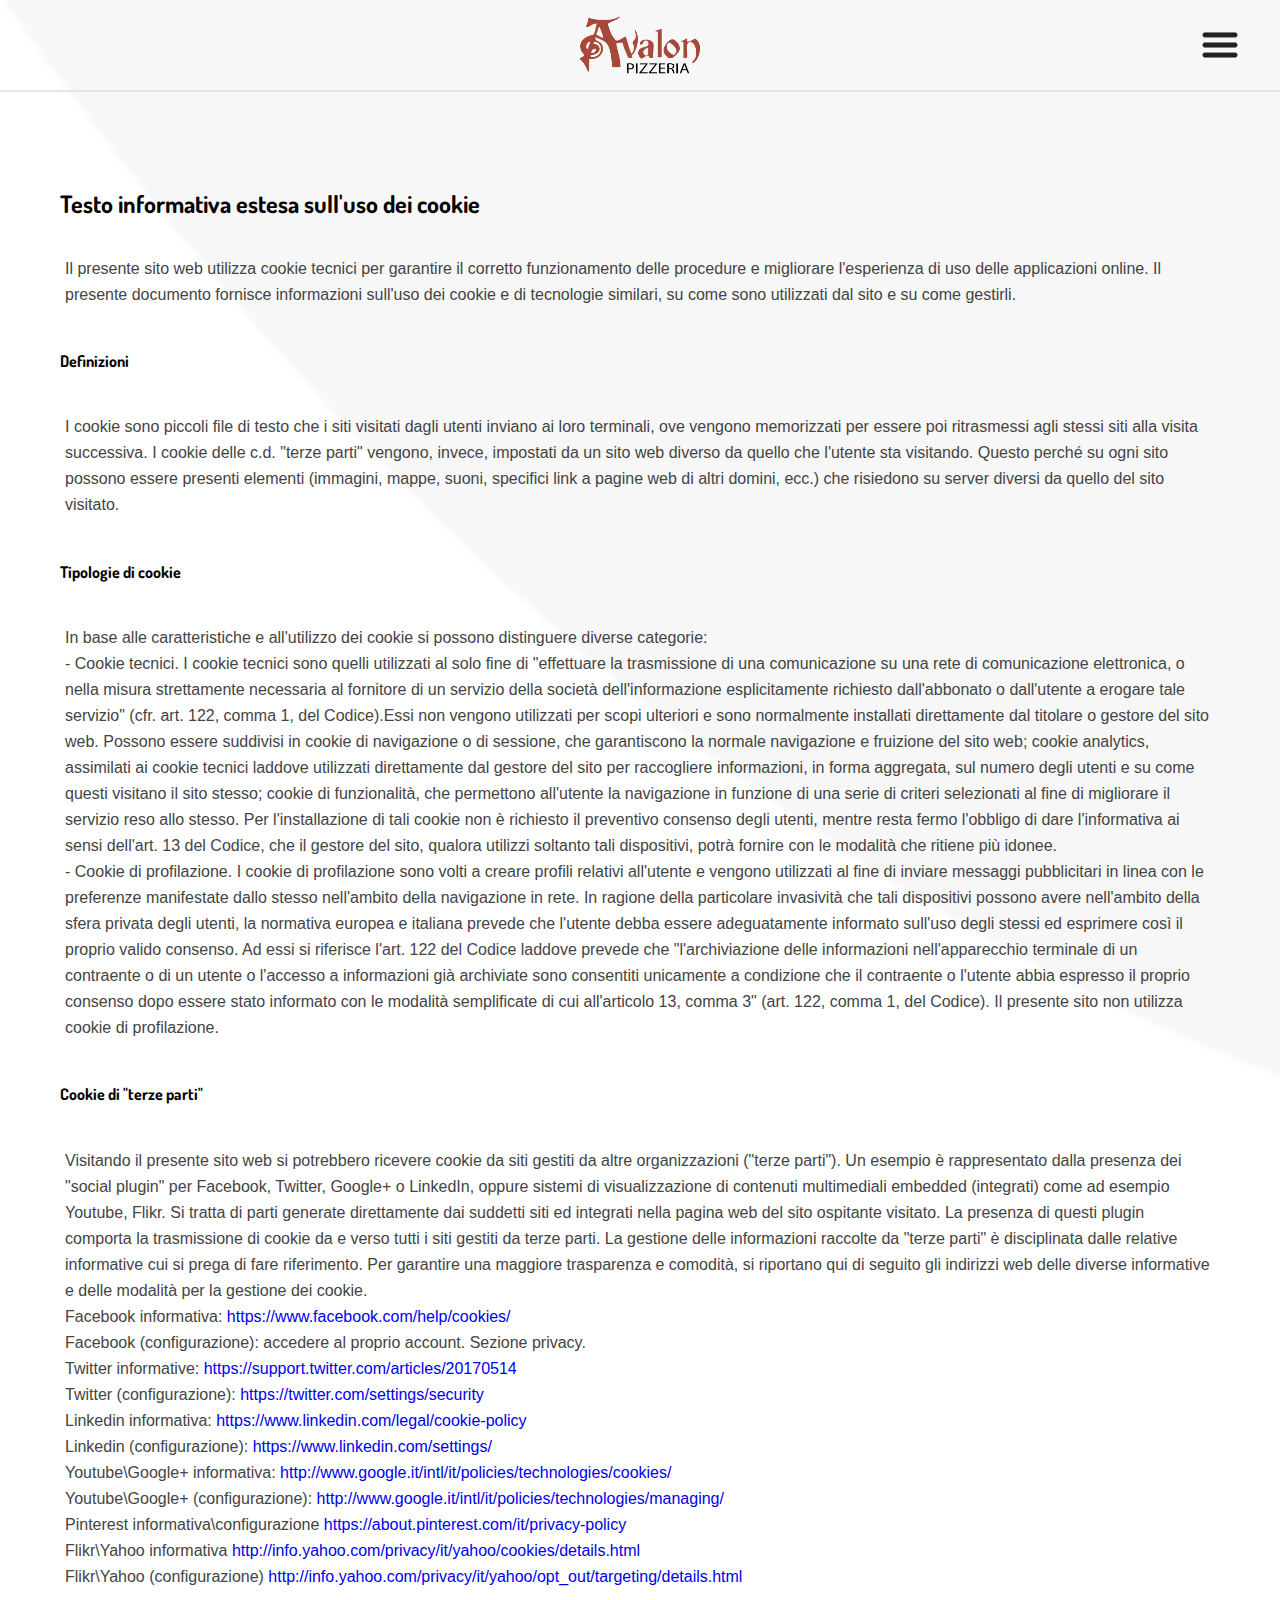
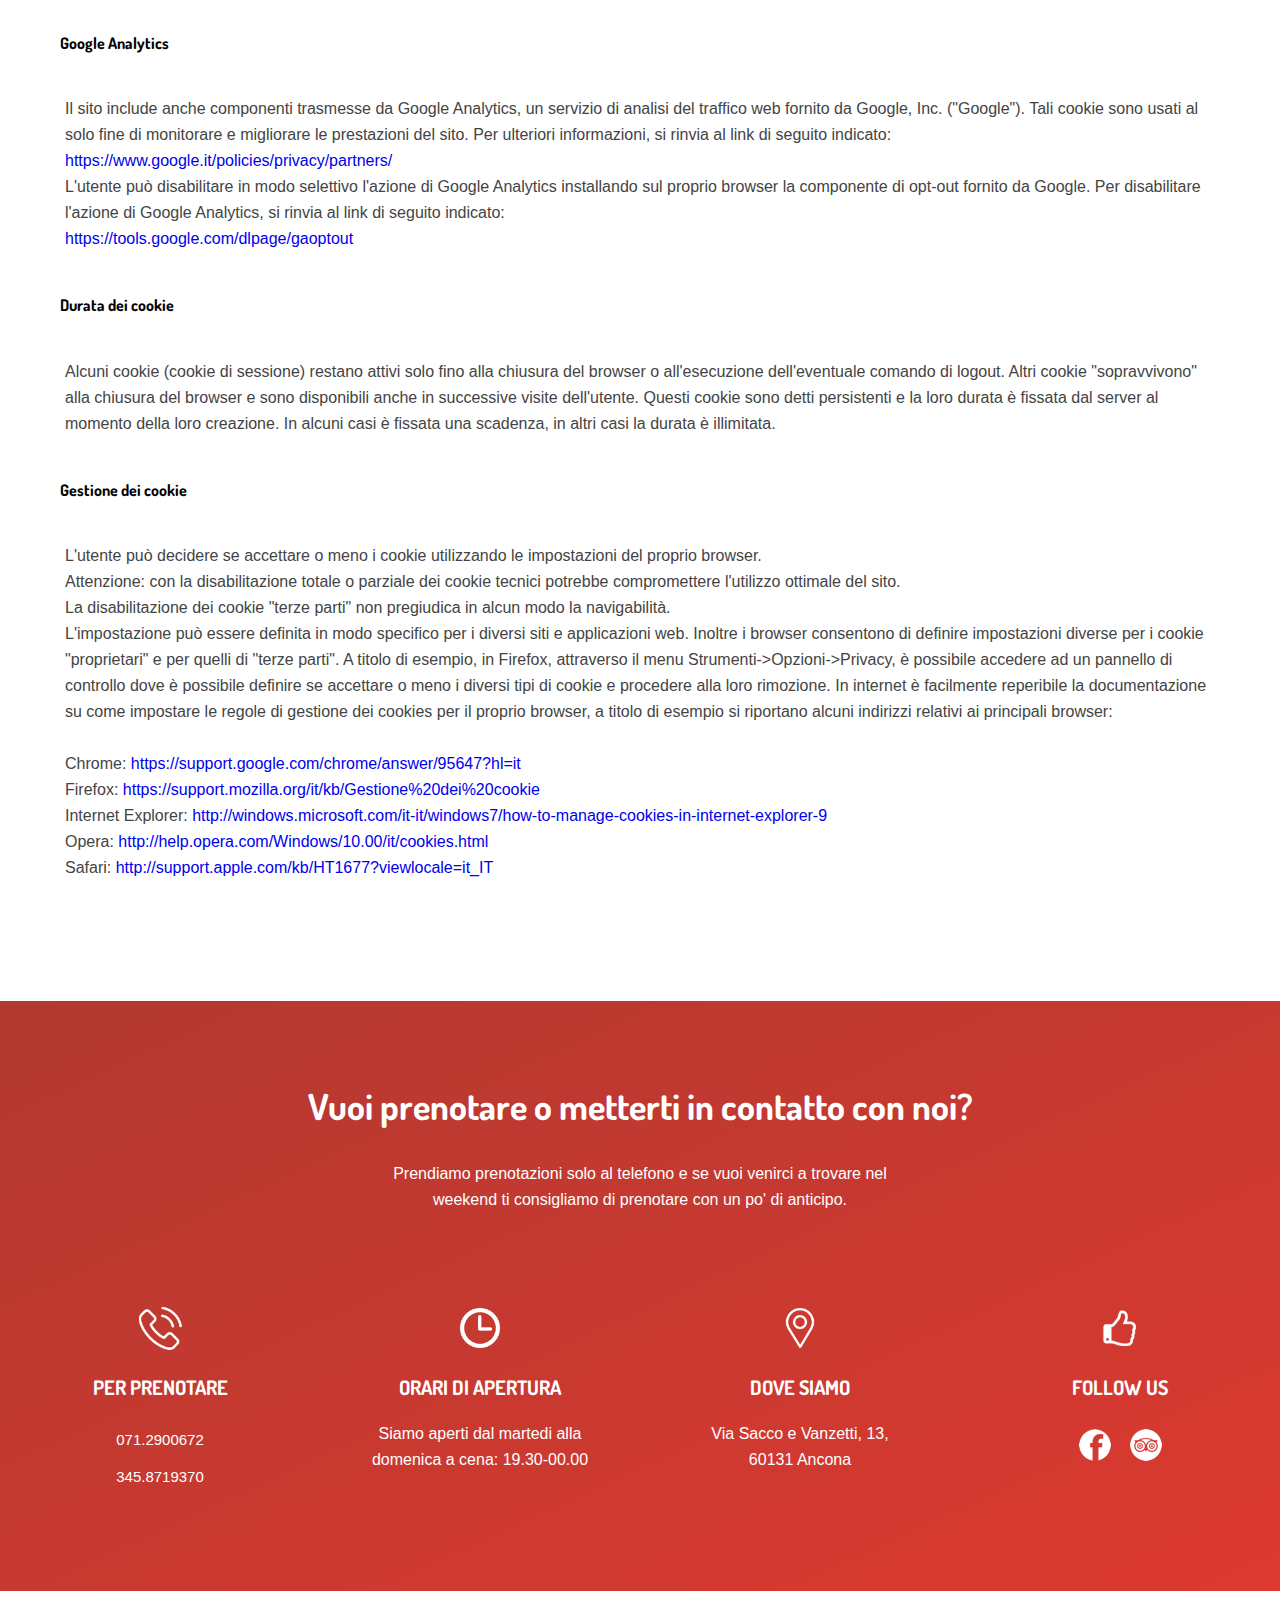
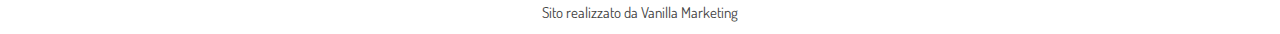
<file: policy.html>
<!DOCTYPE html>
<html>
<head>
<title>Cookie Policy</title>
<link href="https://fonts.googleapis.com/css?family=Dosis:400,500,700,800" rel="stylesheet">
  <link rel="stylesheet" href="css/normalize.css">
  <link rel="stylesheet" href="css/main.css">
</head>

<body>
    <title>Testo informativa estesa sull'uso dei cookie</title>
<!--<link href="common/css/Sistemigrafici.css" rel="stylesheet" type="text/css">-->

<style type="text/css"></style><style id="style-1-cropbar-clipper">/* Copyright 2014 Evernote Corporation. All rights reserved. */
.en-markup-crop-options {
    top: 18px !important;
    left: 50% !important;
     margin-left: -100px !important;
     width: 200px !important;
     border: 2px rgba(255,255,255,.38) solid !important;
     border-radius: 4px !important;
 }
 
 .en-markup-crop-options div div:first-of-type {
     margin-left: 0px !important;
 }

 #cookie-container {
     padding: 0 60px;
     text-align: left !important;
     line-height: 4em;
 }

 h2 {
     margin-top: 80px;
 }

 </style>
 </head>
 <body>

    <!-- HEADER -->
<section id="background-container"> <!-- used for image background header and hero section-->
    <section class="container">
        <header>
            <img id="mobile-menu" src="img/mobile-menu.png" alt="mobile-menu"> <!-- Mobile menù icon -->
          <img id="logo" src="img/logo-avalon.png" alt="logo-avalon">
          <nav>
              <ul id="menu">
                  <li><a href="http://www.avalonpizzera.it">HOME</a></li>
                  <li><a href="#chi-siamo">CHI SIAMO</a></li>
                  <li><a href="#le-nostre-pizze">LE NOSTRE PIZZE</a></li>
                  <li><a href="#dicono-di-noi">RECENSIONI</a></li>
                  <li><a href="#contatti">CONTATTI</a></li>
                </ul>
          </nav>
          
          <div class="social-icons">
            <a href="https://www.facebook.com/AvalonAncona/" target="_blank"><img src="img/facebook-icona.png" alt="facebook-icona"></a>
            <a href="https://www.tripadvisor.com/Restaurant_Review-g187795-d2281694-Reviews-Pizzeria_Avalon-Ancona_Province_of_Ancona_Marche.html" target="_blank"><img src="img/tripadvisor-icona.png" alt="tripadvisor-icona"></a>
          </div>
        </header>
    </section>
 <section id="cookie-container">
   <h2>Testo informativa estesa sull'uso dei cookie</h2>
   
   <p>Il presente sito web utilizza cookie  tecnici per garantire il corretto funzionamento delle procedure e migliorare l'esperienza di uso delle applicazioni online. Il presente documento fornisce informazioni sull'uso dei cookie e di tecnologie similari, su come sono utilizzati dal sito e su come gestirli.</p>
   
   <h4>Definizioni</h4>
   
   <p>I cookie sono piccoli file di testo che i siti visitati dagli utenti inviano ai loro terminali, ove vengono memorizzati per essere poi ritrasmessi agli stessi siti alla visita successiva. I cookie delle c.d. "terze parti" vengono, invece, impostati da un sito web diverso da quello che l'utente sta visitando. Questo perché su ogni sito possono essere presenti elementi (immagini, mappe, suoni, specifici link a pagine web di altri domini, ecc.) che risiedono su server diversi da quello del sito visitato.</p>
   
   <h4>Tipologie di cookie</h4>
   
   <p>In base alle caratteristiche e all'utilizzo dei cookie si possono distinguere diverse categorie:</p>
   
   <p>- Cookie tecnici. I cookie tecnici sono quelli utilizzati al solo fine di "effettuare la trasmissione di una comunicazione su una rete di comunicazione elettronica, o nella misura strettamente necessaria al fornitore di un servizio della società dell'informazione esplicitamente richiesto dall'abbonato o dall'utente a erogare tale servizio" (cfr. art. 122, comma 1, del Codice).Essi non vengono utilizzati per scopi ulteriori e sono normalmente installati direttamente dal titolare o gestore del sito web. Possono essere suddivisi in cookie di navigazione o di sessione, che garantiscono la normale navigazione e fruizione del sito web; cookie analytics, assimilati ai cookie tecnici laddove utilizzati direttamente dal gestore del sito per raccogliere informazioni, in forma aggregata, sul numero degli utenti e su come questi visitano il sito stesso; cookie di funzionalità, che permettono all'utente la navigazione in funzione di una serie di criteri selezionati al fine di migliorare il servizio reso allo stesso. Per l'installazione di tali cookie non è richiesto il preventivo consenso degli utenti, mentre resta fermo l'obbligo di dare l'informativa ai sensi dell'art. 13 del Codice, che il gestore del sito, qualora utilizzi soltanto tali dispositivi, potrà fornire con le modalità che ritiene più idonee.</p>
   
   
   <p>- Cookie di profilazione. I cookie di profilazione sono volti a creare profili relativi all'utente e vengono utilizzati al fine di inviare messaggi pubblicitari in linea con le preferenze manifestate dallo stesso nell'ambito della navigazione in rete. In ragione della particolare invasività che tali dispositivi possono avere nell'ambito della sfera privata degli utenti, la normativa europea e italiana prevede che l'utente debba essere adeguatamente informato sull'uso degli stessi ed esprimere così il proprio valido consenso. Ad essi si riferisce l'art. 122 del Codice laddove prevede che "l'archiviazione delle informazioni nell'apparecchio terminale di un contraente o di un utente o l'accesso a informazioni già archiviate sono consentiti unicamente a condizione che il contraente o l'utente abbia espresso il proprio consenso dopo essere stato informato con le modalità semplificate di cui all'articolo 13, comma 3" (art. 122, comma 1, del Codice). Il presente sito non utilizza cookie di profilazione.</p>
   
   <h4>Cookie di "terze parti" </h4>
   
   <p>Visitando il presente sito web si potrebbero ricevere cookie da siti gestiti da altre organizzazioni ("terze parti"). Un esempio è rappresentato dalla presenza dei "social plugin" per Facebook, Twitter, Google+ o LinkedIn, oppure sistemi di visualizzazione di contenuti multimediali embedded (integrati) come ad esempio Youtube, Flikr. Si tratta di parti generate direttamente dai suddetti siti ed integrati nella pagina web del sito ospitante visitato. La presenza di questi plugin comporta la trasmissione di cookie da e verso tutti i siti gestiti da terze parti. La gestione delle informazioni raccolte da "terze parti" è disciplinata dalle relative informative cui si prega di fare riferimento. Per garantire una maggiore trasparenza e comodità, si riportano qui di seguito gli indirizzi web delle diverse informative e delle modalità per la gestione dei cookie.</p>
   
   <p>Facebook informativa: <a href="https://www.facebook.com/help/cookies/">https://www.facebook.com/help/cookies/</a> <br>
   Facebook (configurazione): accedere al proprio account. Sezione privacy. <br>
   Twitter informative: <a href="https://support.twitter.com/articles/20170514">https://support.twitter.com/articles/20170514</a> <br>
   Twitter (configurazione): <a href="https://twitter.com/settings/security">https://twitter.com/settings/security</a> <br>
   Linkedin informativa: <a href="https://www.linkedin.com/legal/cookie-policy">https://www.linkedin.com/legal/cookie-policy</a> <br>
   Linkedin (configurazione): <a href="https://www.linkedin.com/settings/">https://www.linkedin.com/settings/</a> <br>
   Youtube\Google+ informativa: <a href="http://www.google.it/intl/it/policies/technologies/cookies/">http://www.google.it/intl/it/policies/technologies/cookies/</a> <br>
   Youtube\Google+ (configurazione): <a href="http://www.google.it/intl/it/policies/technologies/managing/">http://www.google.it/intl/it/policies/technologies/managing/</a> <br>
   Pinterest informativa\configurazione <a href="https://about.pinterest.com/it/privacy-policy">https://about.pinterest.com/it/privacy-policy</a> <br>
   Flikr\Yahoo informativa <a href="http://info.yahoo.com/privacy/it/yahoo/cookies/details.html">http://info.yahoo.com/privacy/it/yahoo/cookies/details.html</a> <br>
   Flikr\Yahoo  (configurazione) <a href="http://info.yahoo.com/privacy/it/yahoo/opt_out/targeting/details.html">http://info.yahoo.com/privacy/it/yahoo/opt_out/targeting/details.html</a></p>
   
   
   
   <h4>Google Analytics</h4>
   
   <p>Il sito include anche componenti trasmesse da Google Analytics, un servizio di analisi del traffico web fornito da Google, Inc. ("Google"). Tali cookie sono usati al solo fine di monitorare e migliorare le prestazioni del sito. Per ulteriori informazioni, si rinvia al link di seguito indicato:</p>
   
   <p><a href="https://www.google.it/policies/privacy/partners/">https://www.google.it/policies/privacy/partners/</a></p>
   
   <p>L'utente può disabilitare in modo selettivo l'azione di Google Analytics installando sul proprio browser la componente di opt-out fornito da Google. Per disabilitare l'azione di Google Analytics, si rinvia al link di seguito indicato:</p>
   
   <p><a href="https://tools.google.com/dlpage/gaoptout">https://tools.google.com/dlpage/gaoptout</a></p>
   
   <h4>Durata dei cookie</h4>
   
   <p>Alcuni cookie (cookie di sessione) restano attivi solo fino alla chiusura del browser o all'esecuzione dell'eventuale comando di logout. Altri cookie "sopravvivono" alla chiusura del browser e sono disponibili anche in successive visite dell'utente. Questi cookie sono detti persistenti e la loro durata è fissata dal server al momento della loro creazione. In alcuni casi è fissata una scadenza, in altri casi la durata è illimitata.</p>
   
   <h4>Gestione dei cookie</h4>
   
   <p>L'utente può decidere se accettare o meno i cookie utilizzando le impostazioni del proprio browser. <br>
   Attenzione: con la disabilitazione totale o parziale dei cookie tecnici potrebbe compromettere l'utilizzo ottimale del sito. <br>
   La disabilitazione dei cookie "terze parti" non pregiudica in alcun modo la navigabilità.<br>
   L'impostazione può essere definita in modo specifico per i diversi siti e applicazioni web. Inoltre i browser consentono di definire impostazioni diverse per i cookie "proprietari" e per quelli di "terze parti".
   A titolo di esempio, in Firefox, attraverso il menu Strumenti-&gt;Opzioni-&gt;Privacy, è possibile accedere ad un pannello di controllo dove è possibile definire se accettare o meno i diversi tipi di cookie e procedere alla loro rimozione. In internet è facilmente reperibile la documentazione su come impostare le regole di gestione dei cookies per il proprio browser, a titolo di esempio si riportano alcuni indirizzi relativi ai principali browser: <br> <br>
   Chrome: <a href="https://support.google.com/chrome/answer/95647?hl=it">https://support.google.com/chrome/answer/95647?hl=it</a> <br>
   Firefox: <a href="https://support.mozilla.org/it/kb/Gestione%20dei%20cookie">https://support.mozilla.org/it/kb/Gestione%20dei%20cookie</a> <br>
   Internet Explorer: <a href="http://windows.microsoft.com/it-it/windows7/how-to-manage-cookies-in-internet-explorer-9">http://windows.microsoft.com/it-it/windows7/how-to-manage-cookies-in-internet-explorer-9</a> <br>
   Opera: <a href="http://help.opera.com/Windows/10.00/it/cookies.html">http://help.opera.com/Windows/10.00/it/cookies.html</a> <br>
   Safari: <a href="http://support.apple.com/kb/HT1677?viewlocale=it_IT">http://support.apple.com/kb/HT1677?viewlocale=it_IT</a></p>
 </section>

 <!-- CONTATTI -->
<div id="contatti"></div>
<section id="contatti-container" class="container">
  <div id="contatti-title">
    <h2>Vuoi prenotare o metterti in contatto con noi?</h2>
    <p>Prendiamo prenotazioni solo al telefono e se vuoi venirci a trovare nel weekend ti consigliamo di prenotare con un po' di anticipo.</p>
  </div>

  <div id="contatti-info">
      <div class="contatti">
          <img class="icone-contatti" src="img/icona-telefono.png" alt="icona-telefono">
          <h3>PER PRENOTARE</h3>
          <a href="tel:071.2900672" id="numero-telefono">071.2900672</a>
          <a href="tel:+39345.8719370">345.8719370</a>
        </div>
      <div class="contatti">
          <img class="icone-contatti" src="img/orologio-icona.png" alt="icona-orologio">
          <h3>ORARI DI APERTURA</h3>
        <p>Siamo aperti dal martedi alla domenica a cena: 19.30-00.00</p>
        </div>
        <div class="contatti">
            <img class="icone-contatti" src="img/placeholder.png" alt="placeholder">
          <h3>DOVE SIAMO</h3>
            <p>Via Sacco e Vanzetti, 13, 60131 Ancona</p>
        </div>
        <div class="contatti">
          <img class="icone-contatti" src="img/like.png" alt="like">
          <h3>FOLLOW US</h3>
          <div id="social-footer">

        
          <a href="https://www.facebook.com/AvalonAncona/" target="_blank"><img src="img/facebook-icona-bianca.png" alt="facebook-icona"></a>
          <a href="https://www.tripadvisor.com/Restaurant_Review-g187795-d2281694-Reviews-Pizzeria_Avalon-Ancona_Province_of_Ancona_Marche.html" target="_blank"><img src="img/tripadvisor-icona-bianca.png" alt="tripadvisor-icona"</a>
        </div>
        </div>
  </div>
  <div id="space-before-footer"></div>
</section>

<!-- SUBFOOTER -->

<section class="container" id="subfooter">
        <a href="https://www.vanillamarketing.it/">Sito realizzato da Vanilla Marketing</a>
     
    </section>


 </body>
 
 </html>
</file>
<file: css/main.css>
/*! HTML5 Boilerplate v6.1.0 | MIT License | https://html5boilerplate.com/ */

/*
 * What follows is the result of much research on cross-browser styling.
 * Credit left inline and big thanks to Nicolas Gallagher, Jonathan Neal,
 * Kroc Camen, and the H5BP dev community and team.
 */

/* ==========================================================================
   Base styles: opinionated defaults
   ========================================================================== */

html,
body {
  overflow-x: hidden;
  overscroll-behavior: none;
  color: #444;
  scroll-behavior: smooth;
  font-size: 16px;
  line-height: 1.4;
  font-family: 'Dosis', sans-serif;
}

h1,
h2,
h3,
h4 {
  color: #020202;
}

.clearfix {
  clear: both;
}

p {
  font-family: 'Open Sans', sans-serif;
  font-size: 1rem !important;
  line-height: 26px;
  margin: 0 5px;
}

.my-container {
  width: 100%;
  margin: 0 auto;
}

.heading {
  font-size: 48px;
  font-weight: 800;
  line-height: 1.2;
  margin-bottom: 10px;
  font-weight: 600;
}

.color-span {
  color: #b23930;
}

#btn-pizza-in-fiore {
  border-radius: 8px;
  padding: 12px 30px;
  font-size: 14px;
  font-weight: 500;
  margin: 40px auto 10px;
  display: block;
  width: 180px;
  color: #fff;
}

ul {
  list-style: none;
}

a {
  text-decoration: none !important;
}

.hideme {
  opacity: 0.3;
  /* test */
}

/* ==========================================================================
   HEADER - MOBILE FIRST 
   ========================================================================== */

#menu,
header .social-icons {
  display: none;
}

#logo {
  height: 70px;
  margin: 10px 0;
}

#mobile-menu {
  width: 40px;
  position: absolute;
  right: 40px;
  top: 25px;
}

#menu li {
  padding: 10px 0;
  font-weight: 500;
  border-top: 1px solid #e5e5e5;
  position: relative;
  right: 25px;
}

#menu li a {
  color: #020202 !important;
}

header {
  border-bottom: 2px solid #e5e5e5;
}

/* ----------- HEADER DESKTOP  ----------- */

@media only screen and (min-width: 1328px) {
  #mobile-menu {
    display: none;
  }
  #menu {
    display: block;
    margin-top: 40px;
  }
  #menu li {
    display: inline-block;
    border-top: none;
    padding: 0 15px;
    font-weight: 600;
  }
  #menu .link-menu:hover {
    padding-bottom: 5px;
    border-bottom: 2px solid #b2392f;
  }
  header {
    height: 90px;
    width: 80%;
    text-align: center;
    display: grid;
    grid-template-columns: 1fr 8fr 1fr;
    margin: 0 auto;
  }
  header .social-icons {
    display: inline-block;
    margin-top: 40px;
    margin-right: -5px;
  }
  header .social-icons img {
    margin: 0 5px;
  }
}

/* ==========================================================================
   HERO - MOBILE FIRST 
   ========================================================================== */

#background-container {
  background: url('../img/background-hero-mobile.png');
  /* Full height */
  height: 100%;
  /* Center and scale the image nicely */
  background-position: top;
  background-repeat: no-repeat;
  background-size: cover;
  text-align: center;
  width: 100%;
}

h1 {
  color: #020202;
  font-weight: 900;
  font-size: 3em;
}

#first-button {
  color: #020202;
  border: 1px solid #020202;
  font-weight: 700;
}

#first-button:hover {
  color: #777;
  border: 1px solid #777;
}

#second-button {
  background-color: #b23930;
  color: white !important;
  padding: 10px 30px;
  border-radius: 4px;
}

#second-button:hover {
  background-color: #dd3930;
}

#hero {
  padding: 80px 0;
}

#hero img {
  display: block;
  margin: 0 auto;
  width: 100%;
  margin-top: 60px;
}

.divider {
  border-bottom: 2px solid #e5e5e5;
}

/* ----------- HERO Desktop  ----------- */

@media only screen and (min-width: 1110px) {
  #hero {
    min-height: 500px;
  }
  #hero-title {
    text-align: left;
    margin-left: 140px;
    margin-top: 40px;
  }
  h1 {
    font-size: 5em;
    line-height: 1.1;
  }
  #hero-title a {
    display: inline;
    margin-right: 10px;
  }
  #hero img {
    width: 60%;
    margin-top: -320px;
    margin-right: -10px;
  }
  #background-container {
    background: url('../img/background-avalon.png');
    background-repeat: no-repeat;
    background-size: cover;
  }
  .divider {
    border-bottom: 2px solid #e5e5e5;
    width: 80%;
    margin: 0 auto;
  }
}

/* ==========================================================================
   CHI SIAMO - MOBILE FIRST 
   ========================================================================== */

#chi-siamo {
  margin-top: 40px;
  background-color: #f7f7f7;
  border: 8px;
  display: block;
}

#chi-siamo img {
  width: 100%;
}

#chi-siamo h3 {
  font-size: 28px;
  position: relative;
  top: 40px;
  display: block;
}

#chi-siamo p {
  margin-bottom: 20px;
}

#chi-siamo a {
  color: #020202;
  padding-bottom: 60px;
  display: block;
}

#chi-siamo-right {
  margin: 10px 8px;
}

#video {
  width: 100%;
  height: 500px;
}

/* ----------- CHI SIAMO Desktop  ----------- */

@media only screen and (min-width: 1210px) {
  #chi-siamo {
    display: grid;
    grid-template-columns: 1fr 1fr;
  }
  #chi-siamo-left img {
    width: 100%;
  }
  #chi-siamo-right {
    margin: 20px 60px 0;
  }
  #chi-siamo-right-wrapper {
    position: relative;
    bottom: 10px;
  }
  #video {
    height: 100%;
  }
}

/* ==========================================================================
   GALLERY - MOBILE FIRST 
   ========================================================================== */

#gallery-title-section {
  text-align: center;
  padding-top: 80px;
  margin-bottom: 60px;
  margin-top: 60px;
}

div.gallery {
  margin: 5px;
  border: 1px solid #ccc;
  border-radius: 8px;
  box-shadow: 0px 0px 20px 0px rgba(12, 5, 5, 0.3);
}

div.gallery:hover {
  border: 1px solid #e5e5e5;
}

div.gallery img {
  width: 100%;
  height: auto;
}

div.desc {
  padding: 15px;
  text-align: center;
}

.desc {
  font-weight: 500;
  letter-spacing: 0.9px;
}

#gallery-button-container {
  text-align: center;
  margin-top: 60px;
}

#gallery-button-container a {
  color: #b23930;
  font-weight: 500;
  padding: 10px;
  display: inline-block;
  font-size: 20px;
}
#gallery-button-container a:hover {
  color: #222;
}

/* #gallery-button-container a {
    width: 180px;
    background-color: #b23930;
    color: white;
}
    
#gallery-button-container a:hover {
    background-color: #dd3930;
} */

#senza-glutine {
  background-color: white !important;
  color: #222 !important;
  border: 1px solid #222;
  font-weight: 500 !important;
  margin-top: 20px;
}

/* ----------- GALLERY Desktop  ----------- */

@media only screen and (min-width: 1110px) {
  #gallery-container-section {
    background: url('../img/test-3.png');
    background-repeat: no-repeat;
  }
  .gallery-container {
    display: grid;
    grid-template-columns: 1fr 1fr 1fr 1fr;
  }
  #gallery-title-section h2 {
    margin-bottom: 0;
  }
  #gallery-title-section p {
    width: 50%;
    margin: 0 auto;
    padding-top: 10px;
  }
}

/* ==========================================================================
   TESTIMONIALS - MOBILE FIRST 
   ========================================================================== */

#testimonial-container {
  margin-bottom: 120px;
}

#testimonial-title {
  margin-top: 120px;
  text-align: center;
}

.testimonial {
  border: 1px solid #e5e5e5;
  margin: 20px 8px;
  border-radius: 8px;
  box-shadow: 0px 0px 8px 0px rgba(12, 5, 5, 0.3);
}

.testimonial:hover {
  box-shadow: 0px 0px 20px 0px rgba(12, 5, 5, 0.3);
}

.testimonial p {
  margin: 0 25px;
  padding-bottom: 40px;
}

.testimonial img {
  width: 80px;
  margin: 25px;
}

/* ----------- GALLERY Desktop  ----------- */

@media only screen and (min-width: 940px) {
  #testimonial-title {
    margin-left: 10px;
  }
  #testimonial-container {
    display: grid;
    grid-template-columns: 1fr 1fr 1fr;
  }
}

/* ==========================================================================
   COLLABORAZIONI - MOBILE FIRST 
   ========================================================================== */

.collaborazione-logo img {
  width: 200px;
  margin: 0 auto;
  display: block;
}

#title-collaborazioni {
  text-align: center;
}

/* ----------- GALLERY Desktop  ----------- */

@media only screen and (min-width: 1110px) {
  .collaborazioni-container-1 {
    display: flex;
  }
  .collaborazioni-container-2 {
    display: flex;
  }
  .collaborazione-logo {
    margin: 0 auto;
  }
  .collaborazione-logo img {
    width: 150px;
  }
}

/* ==========================================================================
   CONTATTI - MOBILE FIRST 
   ========================================================================== */

#contatti-container {
  background-image: linear-gradient(to bottom right, #b23930, #dd3930);
  text-align: center;
  color: white;
  margin-top: 120px;
}

#contatti-title {
  margin: 0 5px;
  padding-bottom: 20px;
}

#contatti-title p {
  margin-top: 10px;
}

#contatti-container h2 {
  color: white;
  padding-top: 80px;
  font-size: 26px;
}

#contatti-container h3 {
  color: white;
  margin-top: 20px;
}

.icone-contatti {
  width: 50px;
  margin-top: 60px;
}

.contatti p {
  width: 80%;
  display: block;
  margin: 0 auto;
}

#contatti-info {
  padding-bottom: 60px;
}

#contatti-info a {
  color: white;
  display: block;
  padding: 10px;
  font-size: 15px;
  font-family: 'Open Sans', sans-serif;
}

.contatti img {
  display: inline-block !important;
}

#social-footer a {
  display: inline-block !important;
}

#p-iva {
  height: 120px;
  padding-top: 40px;
}

#cashback-pizza-new-school {
  border-top: 1px solid white;
  width: 90%;
  margin: 0 auto;
  padding-top: 60px;
  background-color: white;
  color: #444 !important;
  border-radius: 10px;
  box-shadow: 0px 0px 20px 0px rgba(12, 5, 5, 0.3);
}

#cashback-pizza-new-school a {
  text-decoration: underline;
}

#cashback-pizza-new-school img {
  width: 200px;
  padding-bottom: 5px;
}

#cashback-pizza-new-school div {
  padding-bottom: 60px;
}

#corsi-pizza-footer {
  border-top: 3px solid #f7f7f7;
  padding-top: 40px;
}

/* ----------- CONTATTI Desktop  ----------- */

@media only screen and (min-width: 1100px) {
  #contatti-info {
    display: grid;
    grid-template-columns: 1fr 1fr 1fr 1fr;
    padding-bottom: 80px;
  }
  #contatti-container h2 {
    font-size: 36px;
  }
  #contatti-title p {
    width: 40%;
    margin: 10px auto;
  }
  #contatti-container h3 {
    font-size: 20px;
  }
  #contatti-info p {
    margin-top: 18px;
    width: 70%;
  }
  #contatti-info a {
    padding: 8px;
  }
  #numero-telefono {
    margin-top: 10px;
    /* per allineare il testo del footer */
  }
  #cashback-pizza-new-school {
    display: flex;
    justify-content: space-around;
    width: 60%;
  }
  #cashback-pizza-new-school div {
    width: 50%;
  }
  #cashback-pizza-new-school p {
    width: 80%;
    margin: 0 auto;
    padding-top: 10px;
  }
  #corsi-pizza-footer {
    position: relative;
    bottom: 22px;
    border-left: 3px solid #f7f7f7;
    padding-top: 0;
    border-top: none;
  }
}

/* ==========================================================================
   SUB FOOTER - MOBILE FIRST 
   ========================================================================== */

#subfooter {
  text-align: center;
  padding: 10px;
}

#subfooter a {
  font-size: 15px;
  font-family: 'Dosis', sans-serif;
  color: #444;
}

#subfooter a:hover {
  border-bottom: 1px solid #b23930;
}

/*
 * Remove text-shadow in selection highlight:
 * https://twitter.com/miketaylr/status/12228805301
 *
 * Vendor-prefixed and regular ::selection selectors cannot be combined:
 * https://stackoverflow.com/a/16982510/7133471
 *
 * Customize the background color to match your design.
 */

::-moz-selection {
  background: #b3d4fc;
  text-shadow: none;
}

::selection {
  background: #b3d4fc;
  text-shadow: none;
}

/*
 * A better looking default horizontal rule
 */

hr {
  display: block;
  height: 1px;
  border: 0;
  border-top: 1px solid #ccc;
  margin: 1em 0;
  padding: 0;
}

/*
 * Remove the gap between audio, canvas, iframes,
 * images, videos and the bottom of their containers:
 * https://github.com/h5bp/html5-boilerplate/issues/440
 */

audio,
canvas,
iframe,
img,
svg,
video {
  vertical-align: middle;
}

/*
 * Remove default fieldset styles.
 */

fieldset {
  border: 0;
  margin: 0;
  padding: 0;
}

/*
 * Allow only vertical resizing of textareas.
 */

textarea {
  resize: vertical;
}

/* ==========================================================================
   Browser Upgrade Prompt
   ========================================================================== */

.browserupgrade {
  margin: 0.2em 0;
  background: #ccc;
  color: #000;
  padding: 0.2em 0;
}

/* ==========================================================================
   Author's custom styles
   ========================================================================== */

/* ==========================================================================
   Helper classes
   ========================================================================== */

/*
 * Hide visually and from screen readers
 */

.hidden {
  display: none !important;
}

/*
 * Hide only visually, but have it available for screen readers:
 * https://snook.ca/archives/html_and_css/hiding-content-for-accessibility
 *
 * 1. For long content, line feeds are not interpreted as spaces and small width
 *    causes content to wrap 1 word per line:
 *    https://medium.com/@jessebeach/beware-smushed-off-screen-accessible-text-5952a4c2cbfe
 */

.visuallyhidden {
  border: 0;
  clip: rect(0 0 0 0);
  height: 1px;
  margin: -1px;
  overflow: hidden;
  padding: 0;
  position: absolute;
  width: 1px;
  white-space: nowrap;
  /* 1 */
}

/*
 * Extends the .visuallyhidden class to allow the element
 * to be focusable when navigated to via the keyboard:
 * https://www.drupal.org/node/897638
 */

.visuallyhidden.focusable:active,
.visuallyhidden.focusable:focus {
  clip: auto;
  height: auto;
  margin: 0;
  overflow: visible;
  position: static;
  width: auto;
  white-space: inherit;
}

/*
 * Hide visually and from screen readers, but maintain layout
 */

.invisible {
  visibility: hidden;
}

/*
 * Clearfix: contain floats
 *
 * For modern browsers
 * 1. The space content is one way to avoid an Opera bug when the
 *    `contenteditable` attribute is included anywhere else in the document.
 *    Otherwise it causes space to appear at the top and bottom of elements
 *    that receive the `clearfix` class.
 * 2. The use of `table` rather than `block` is only necessary if using
 *    `:before` to contain the top-margins of child elements.
 */

.clearfix:before,
.clearfix:after {
  content: ' ';
  /* 1 */
  display: table;
  /* 2 */
}

.clearfix:after {
  clear: both;
}

/* ==========================================================================
   EXAMPLE Media Queries for Responsive Design.
   These examples override the primary ('mobile first') styles.
   Modify as content requires.
   ========================================================================== */

@media only screen and (min-width: 35em) {
  /* Style adjustments for viewports that meet the condition */
}

@media print,
  (-webkit-min-device-pixel-ratio: 1.25),
  (min-resolution: 1.25dppx),
  (min-resolution: 120dpi) {
  /* Style adjustments for high resolution devices */
}

/* ==========================================================================
   Print styles.
   Inlined to avoid the additional HTTP request:
   https://www.phpied.com/delay-loading-your-print-css/
   ========================================================================== */

@media print {
  *,
  *:before,
  *:after {
    background: transparent !important;
    color: #000 !important;
    /* Black prints faster */
    -webkit-box-shadow: none !important;
    box-shadow: none !important;
    text-shadow: none !important;
  }
  a,
  a:visited {
    text-decoration: underline;
  }
  a[href]:after {
    content: ' (' attr(href) ')';
  }
  abbr[title]:after {
    content: ' (' attr(title) ')';
  }
  /*
     * Don't show links that are fragment identifiers,
     * or use the `javascript:` pseudo protocol
     */
  a[href^='#']:after,
  a[href^='javascript:']:after {
    content: '';
  }
  pre {
    white-space: pre-wrap !important;
  }
  pre,
  blockquote {
    border: 1px solid #999;
    page-break-inside: avoid;
  }
  /*
     * Printing Tables:
     * http://css-discuss.incutio.com/wiki/Printing_Tables
     */
  thead {
    display: table-header-group;
  }
  tr,
  img {
    page-break-inside: avoid;
  }
  p,
  h2,
  h3 {
    orphans: 3;
    widows: 3;
  }
  h2,
  h3 {
    page-break-after: avoid;
  }
}
</file>
